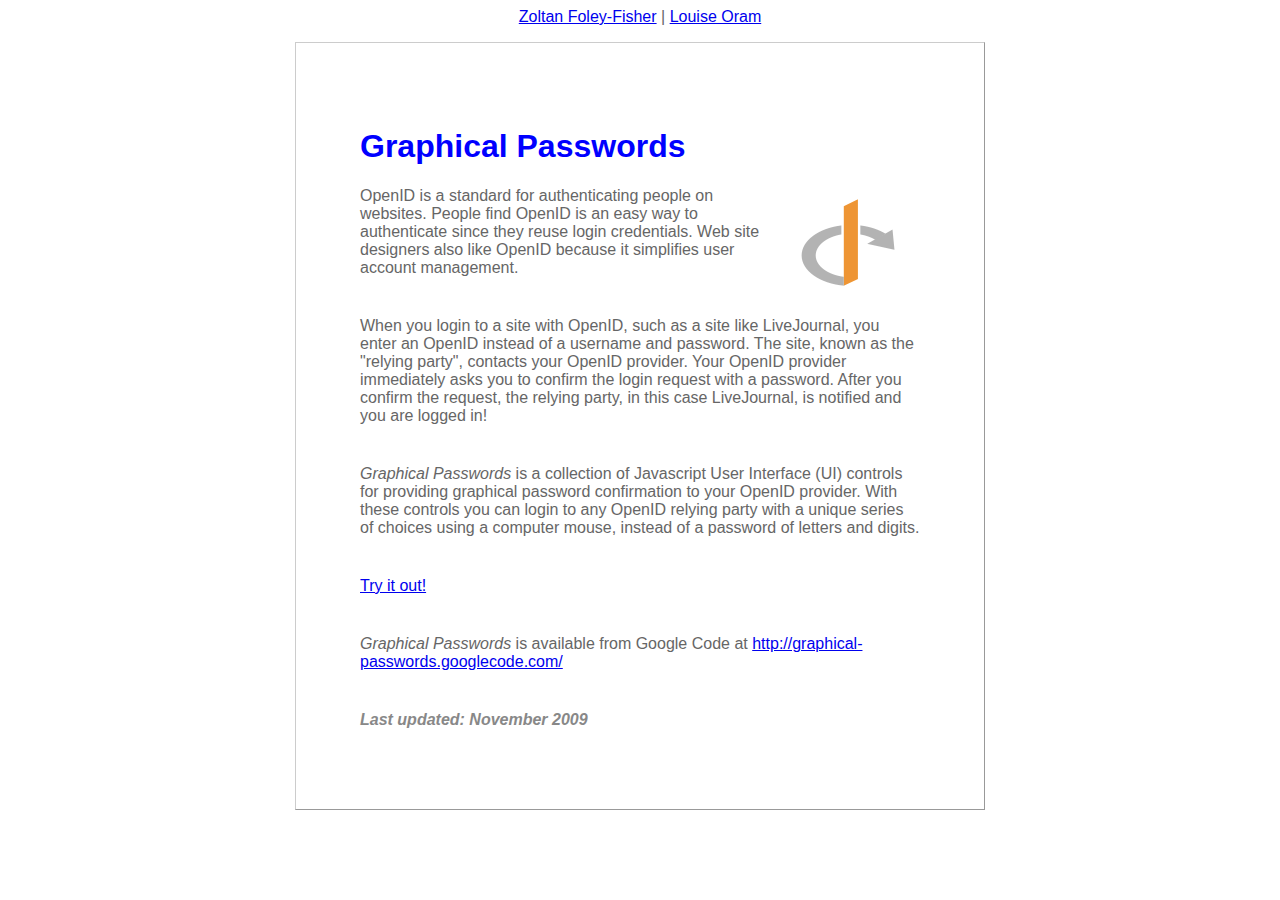
<file: public/index.html>
<!DOCTYPE html PUBLIC "-//W3C//DTD XHTML 1.0 Transitional//EN"
       "http://www.w3.org/TR/xhtml1/DTD/xhtml1-transitional.dtd">

<html xmlns="http://www.w3.org/1999/xhtml" xml:lang="en" lang="en">

<head>
  <meta http-equiv="content-type" content="text/html; charset=UTF-8" />
  <title>Graphical Passwords</title>
	<style type="text/css">
		body { background-color: #fff; color: #666; text-align: center; font-family: arial, sans-serif; }
		div.dialog {
			width: 35em;
			padding: 4em 4em;
			margin: 1em auto 0 auto;
			border: 1px solid #ccc;
			border-right-color: #999;
			border-bottom-color: #999;
			text-align: left; 
		}
		h1 {
		    font-size: 200%; color: #00f;;
		}
		h3 {
		    font-size: 100%; color: #888; font-style: italic;
		}
		p { 
			padding: 0em 0em 1.5em 0em;
		}
		.left_float {
		    display: block;
		    float: left;
			padding: 0em 1em 0em 1em;
	    }
		.right_float {
		    display: block;
		    float: right;
			padding: 0em 1em 0em 1em;
	    }
	</style>
</head>

<body>
    <a href="http://foley-fisher.com">Zoltan Foley-Fisher</a> | <a href="http://legacyweb.triumf.ca/people/oram/louise/index.html">Louise Oram</a>
    
  <div class="dialog">
    <h1>Graphical Passwords</h1>
     
<p><img class="right_float" src="images/openid.png" alt="Alt"/>OpenID is a standard for authenticating people on websites. People find OpenID is an easy way to authenticate since they reuse login credentials. Web site designers also like OpenID because it simplifies user account management.
</p>

<p>When you login to a site with OpenID, such as a site like LiveJournal, you enter an OpenID instead of a username and password. The site, known as the "relying party", contacts your OpenID provider. Your OpenID provider immediately asks you to confirm the login request with a password. After you confirm the request, the relying party, in this case LiveJournal, is notified and you are logged in!</p>

    <p><em>Graphical Passwords</em> is a collection of Javascript User Interface (UI) controls for providing graphical password confirmation to your OpenID provider. With these controls you can login to any OpenID relying party with a unique series of choices using a computer mouse, instead of a password of letters and digits.</p>
    
    <p><a href="session">Try it out!</a></p>

    
<p><em>Graphical Passwords</em> is available from Google Code at <a href="http://graphical-passwords.googlecode.com/">http://graphical-passwords.googlecode.com/</a></p>


    <h3>Last updated: November 2009</h3>


  </div>
</body>
</html>
</file>
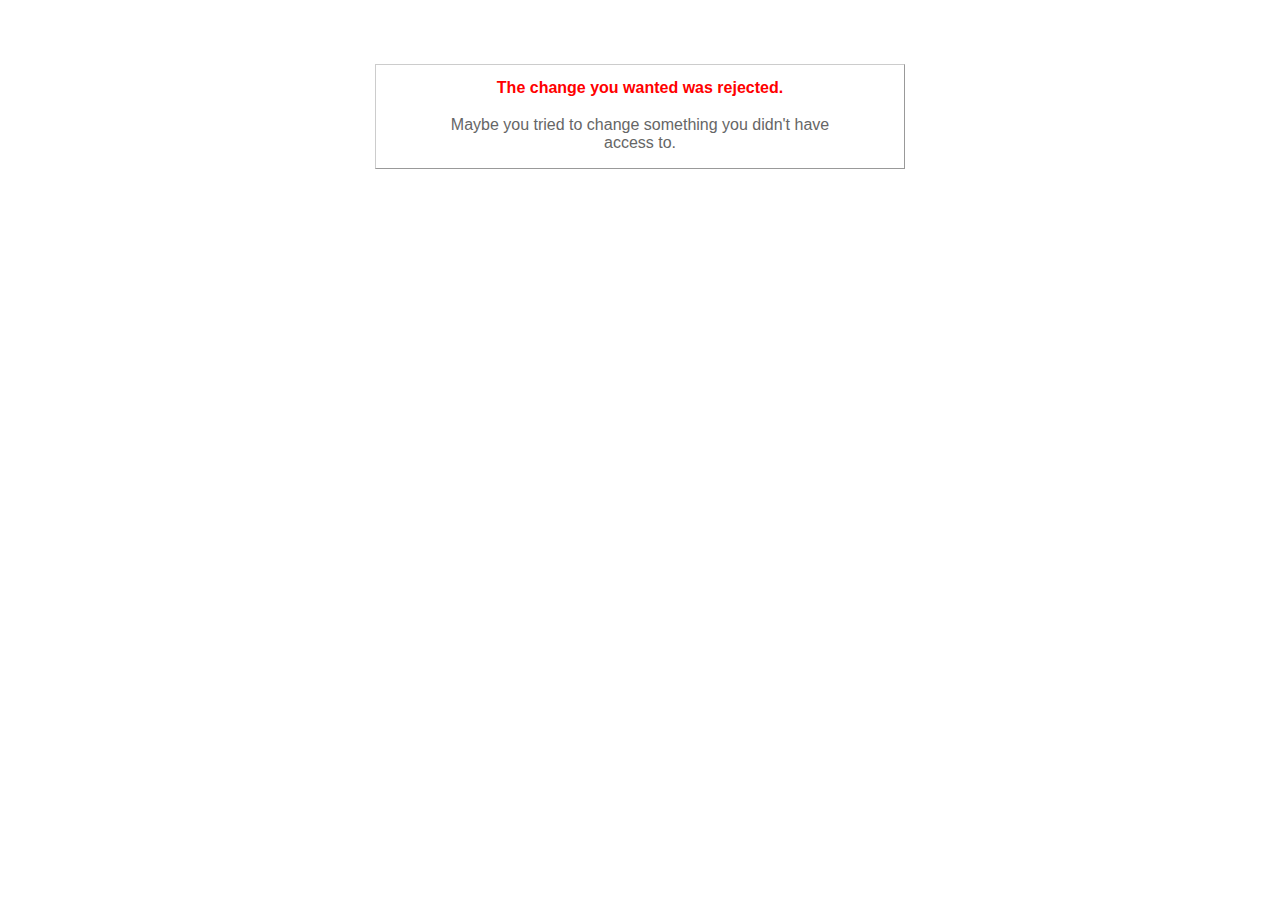
<file: public/422.html>
<!DOCTYPE html PUBLIC "-//W3C//DTD XHTML 1.0 Transitional//EN"
       "http://www.w3.org/TR/xhtml1/DTD/xhtml1-transitional.dtd">

<html xmlns="http://www.w3.org/1999/xhtml" xml:lang="en" lang="en">

<head>
  <meta http-equiv="content-type" content="text/html; charset=UTF-8" />
  <title>The change you wanted was rejected (422)</title>
	<style type="text/css">
		body { background-color: #fff; color: #666; text-align: center; font-family: arial, sans-serif; }
		div.dialog {
			width: 25em;
			padding: 0 4em;
			margin: 4em auto 0 auto;
			border: 1px solid #ccc;
			border-right-color: #999;
			border-bottom-color: #999;
		}
		h1 { font-size: 100%; color: #f00; line-height: 1.5em; }
	</style>
</head>

<body>
  <!-- This file lives in public/422.html -->
  <div class="dialog">
    <h1>The change you wanted was rejected.</h1>
    <p>Maybe you tried to change something you didn't have access to.</p>
  </div>
</body>
</html>
</file>
